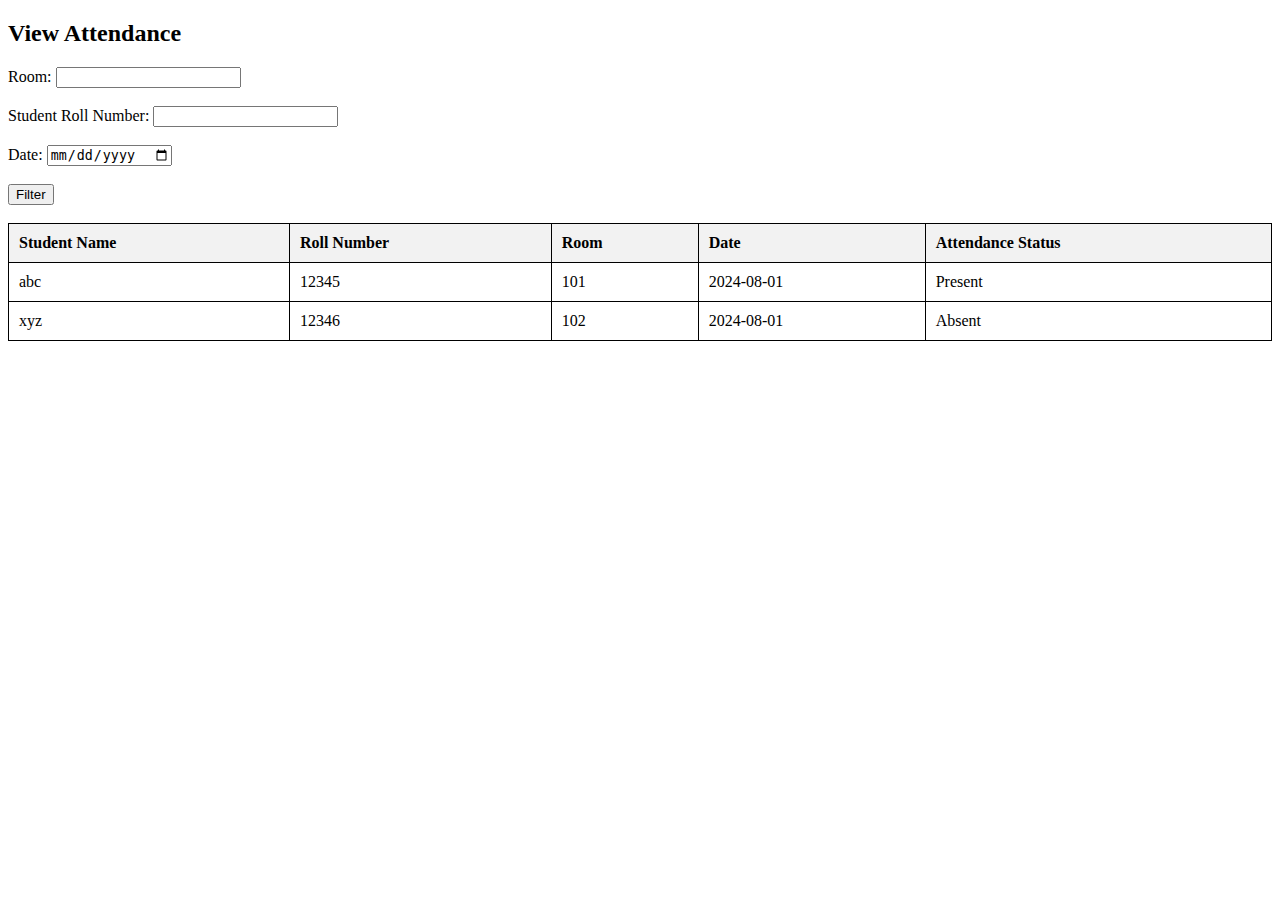
<file: attendance.html>
<!DOCTYPE html>
<html lang="en">
<head>
    <meta charset="UTF-8">
    <meta name="viewport" content="width=device-width, initial-scale=1.0">
    <title>View Attendance</title>
    <style>
        table {
            width: 100%;
            border-collapse: collapse;
        }
        table, th, td {
            border: 1px solid black;
        }
        th, td {
            padding: 10px;
            text-align: left;
        }
        th {
            background-color: #f2f2f2;
        }
    </style>
</head>
<body>
    <h2>View Attendance</h2>
    <form action="/filterAttendance" method="get">
        <label for="room">Room:</label>
        <input type="text" id="room" name="room"><br><br>
        
        <label for="rollNumber">Student Roll Number:</label>
        <input type="text" id="rollNumber" name="rollNumber"><br><br>
        
        <label for="date">Date:</label>
        <input type="date" id="date" name="date"><br><br>
        
        <input type="submit" value="Filter">
    </form>
    <br>
    
    <table>
        <thead>
            <tr>
                <th>Student Name</th>
                <th>Roll Number</th>
                <th>Room</th>
                <th>Date</th>
                <th>Attendance Status</th>
            </tr>
        </thead>
        <tbody>
            <!-- Sample Data -->
            <tr>
                <td>abc</td>
                <td>12345</td>
                <td>101</td>
                <td>2024-08-01</td>
                <td>Present</td>
            </tr>
            <tr>
                <td>xyz</td>
                <td>12346</td>
                <td>102</td>
                <td>2024-08-01</td>
                <td>Absent</td>
            </tr>
            <!-- Add more rows as needed -->
        </tbody>
    </table>
</body>
</html>
</file>
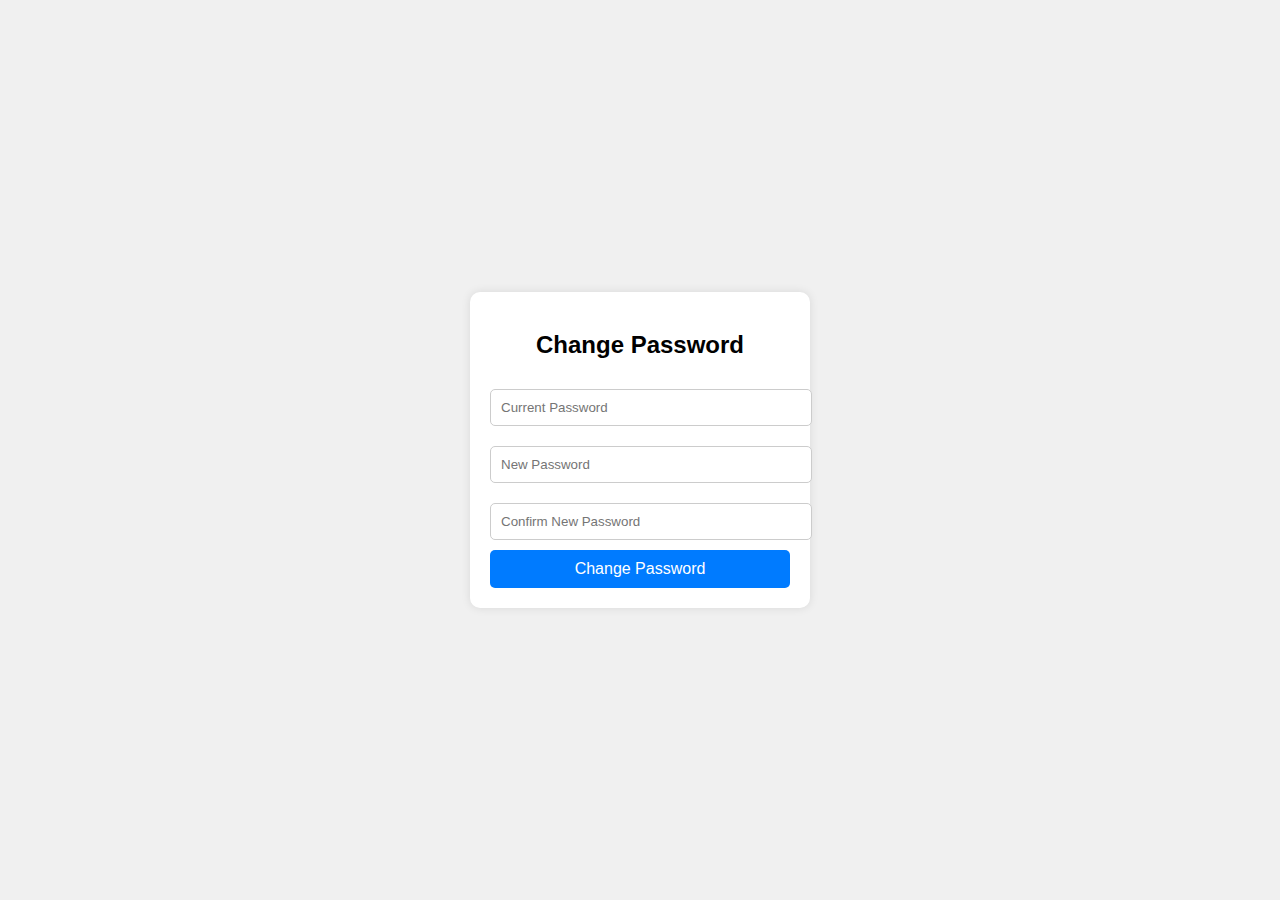
<file: cp.html>
<!DOCTYPE html>
<html lang="en">
<head>
    <meta charset="UTF-8">
    <meta name="viewport" content="width=device-width, initial-scale=1.0">
    <title>Change Password</title>
    <style>
        body {
            font-family: Arial, sans-serif;
            background-color: #f0f0f0;
            display: flex;
            justify-content: center;
            align-items: center;
            height: 100vh;
            margin: 0;
        }
        .change-password-container {
            background-color: white;
            padding: 20px;
            border-radius: 10px;
            box-shadow: 0 0 10px rgba(0, 0, 0, 0.1);
            width: 300px;
        }
        .change-password-container h2 {
            margin-bottom: 20px;
            text-align: center;
        }
        .change-password-container input[type="password"] {
            width: 100%;
            padding: 10px;
            margin: 10px 0;
            border: 1px solid #ccc;
            border-radius: 5px;
        }
        .change-password-container input[type="submit"] {
            width: 100%;
            padding: 10px;
            border: none;
            border-radius: 5px;
            background-color: #007bff;
            color: white;
            font-size: 16px;
            cursor: pointer;
        }
        .change-password-container input[type="submit"]:hover {
            background-color: #0056b3;
        }
    </style>
</head>
<body>
    <div class="change-password-container">
        <h2>Change Password</h2>
        <form action="/change-password" method="post">
            <input type="password" name="current-password" placeholder="Current Password" required>
            <input type="password" name="new-password" placeholder="New Password" required>
            <input type="password" name="confirm-password" placeholder="Confirm New Password" required>
            <input type="submit" value="Change Password">
        </form>
    </div>
</body>
</html>
</file>
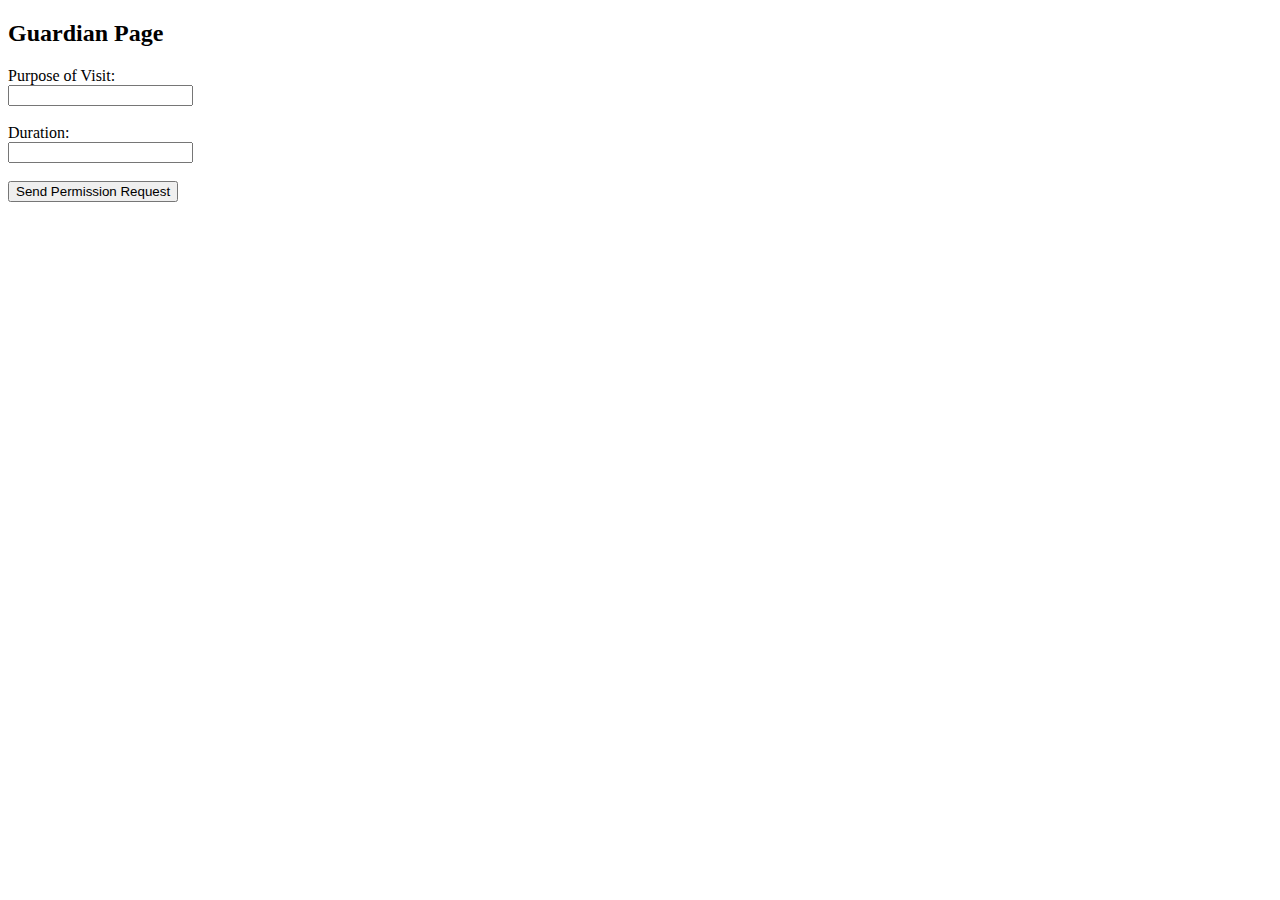
<file: guard.html>
<!DOCTYPE html>
<html lang="en">
<head>
    <meta charset="UTF-8">
    <meta name="viewport" content="width=device-width, initial-scale=1.0">
    <title>Guardian Page</title>
</head>
<body>
    <h2>Guardian Page</h2>
    <form action="/sendPermissionRequest" method="post">
        <label for="purpose">Purpose of Visit:</label><br>
        <input type="text" id="purpose" name="purpose" required><br><br>
        <label for="duration">Duration:</label><br>
        <input type="text" id="duration" name="duration" required><br><br>
        <input type="submit" value="Send Permission Request">
    </form>
</body>
</html>
</file>
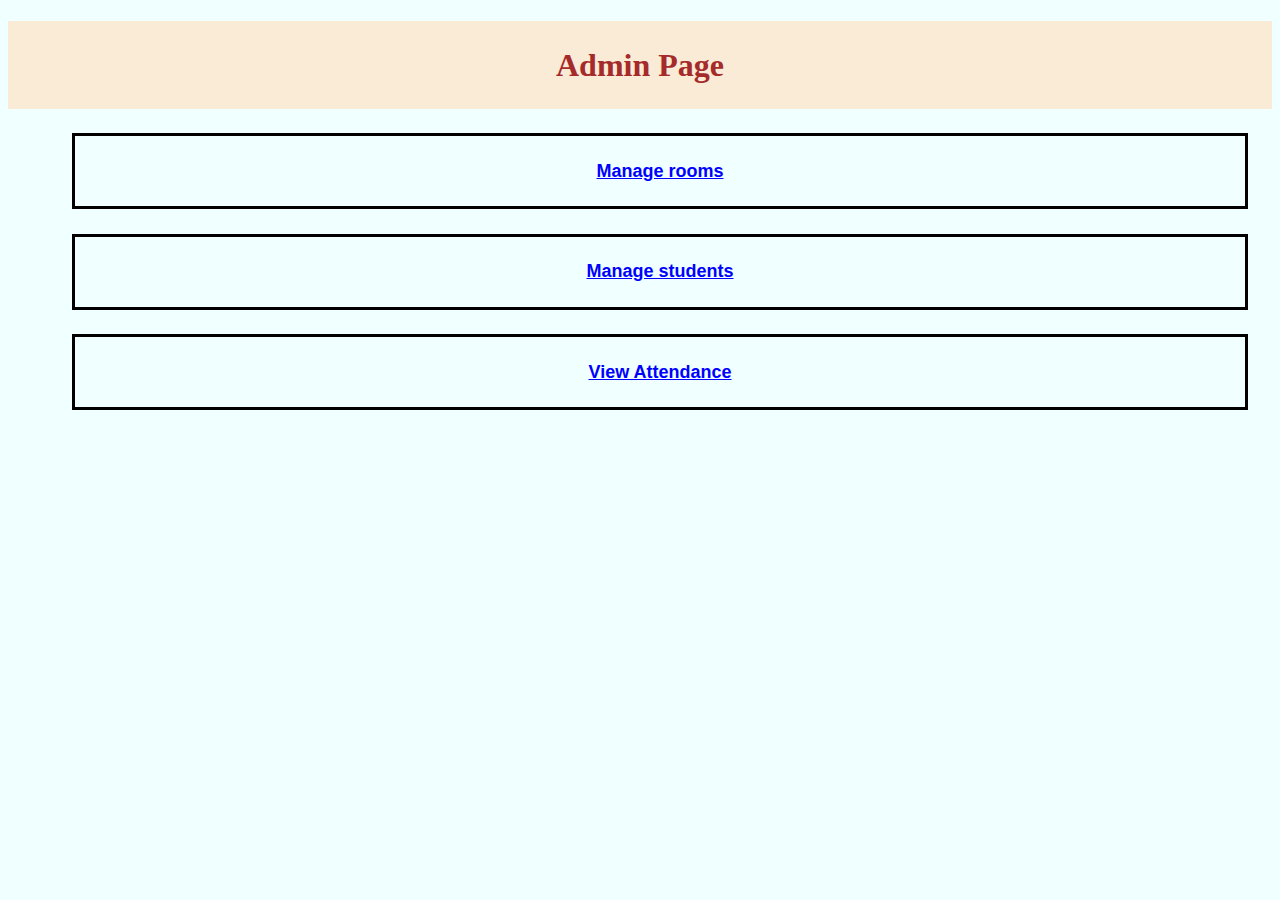
<file: home.html>
<!DOCTYPE html>
<html lang="en">
<head>
    <meta charset="UTF-8">
    <meta name="viewport" content="width=device-width, initial-scale=1.0">
    <title>Admin Page</title>
    <link rel="stylesheet" href="home.css">
</head>
<body >
    <h1><b>Admin Page</b></h1>
    <nav>
    <ul>
    <a href="rooms.html" ><b>Manage rooms</b></a>
    <a href="managest.html"><b>Manage students</b></a>
    <a href="attendance.html"><b>View Attendance</b></a>
</ul>
</nav>
</body>
</file>
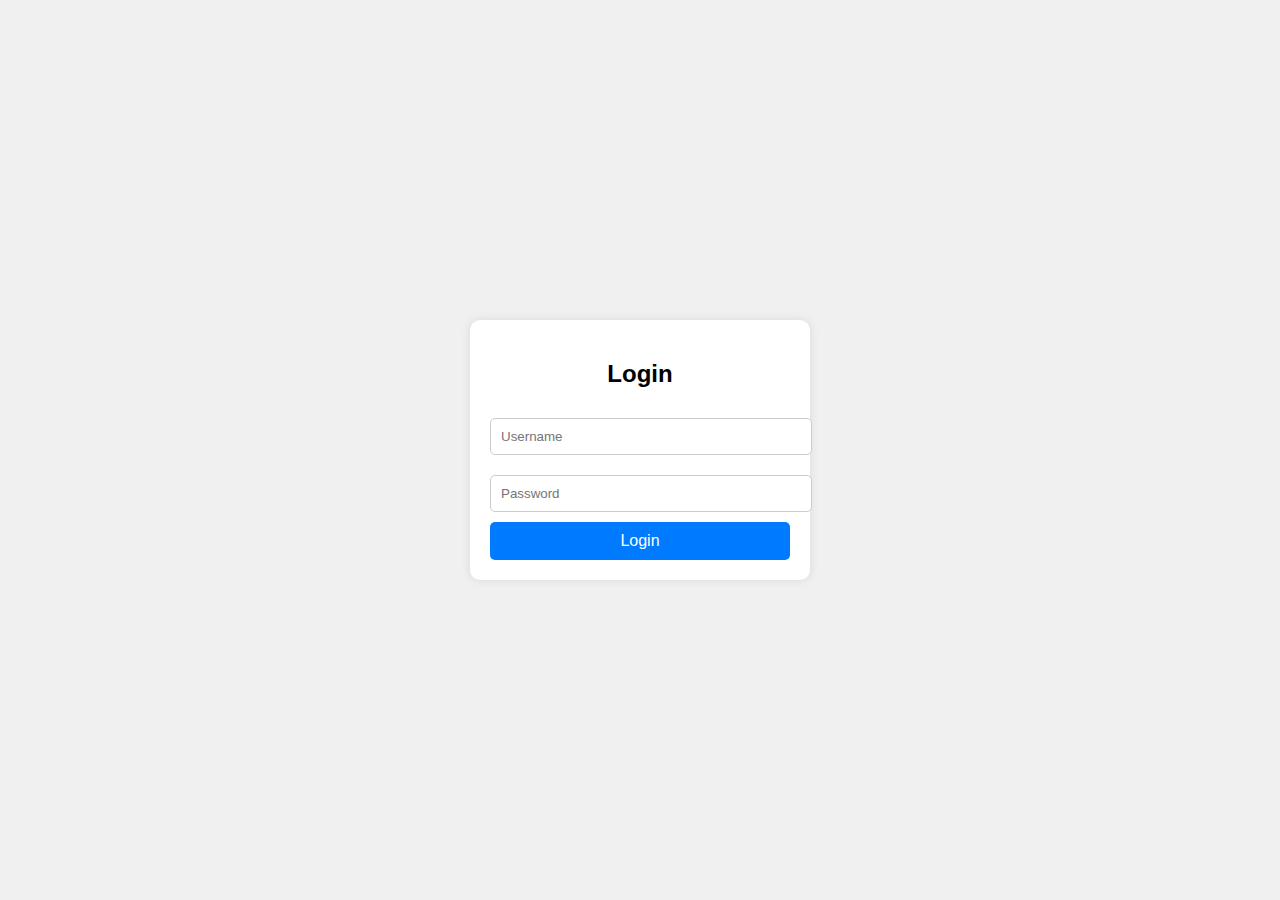
<file: login.html>
<!DOCTYPE html>
<html lang="en">
<head>
    <meta charset="UTF-8">
    <meta name="viewport" content="width=device-width, initial-scale=1.0">
    <title>Login Page</title>
    <style>
        body {
            font-family: Arial, sans-serif;
            background-color: #f0f0f0;
            display: flex;
            justify-content: center;
            align-items: center;
            height: 100vh;
            margin: 0;
        }
        .login-container {
            background-color: white;
            padding: 20px;
            border-radius: 10px;
            box-shadow: 0 0 10px rgba(0, 0, 0, 0.1);
            width: 300px;
        }
        .login-container h2 {
            margin-bottom: 20px;
            text-align: center;
        }
        .login-container input[type="text"],
        .login-container input[type="password"] {
            width: 100%;
            padding: 10px;
            margin: 10px 0;
            border: 1px solid #ccc;
            border-radius: 5px;
        }
        .login-container input[type="submit"] {
            width: 100%;
            padding: 10px;
            border: none;
            border-radius: 5px;
            background-color: #007bff;
            color: white;
            font-size: 16px;
            cursor: pointer;
        }
        .login-container input[type="submit"]:hover {
            background-color: #0056b3;
        }
    </style>
</head>
<body>
    <div class="login-container">
        <h2>Login</h2>
        <form action="/login" method="post">
            <input type="text" name="username" placeholder="Username" required>
            <input type="password" name="password" placeholder="Password" required>
            <input type="submit" value="Login">
        </form>
    </div>
</body>
</html>
</file>
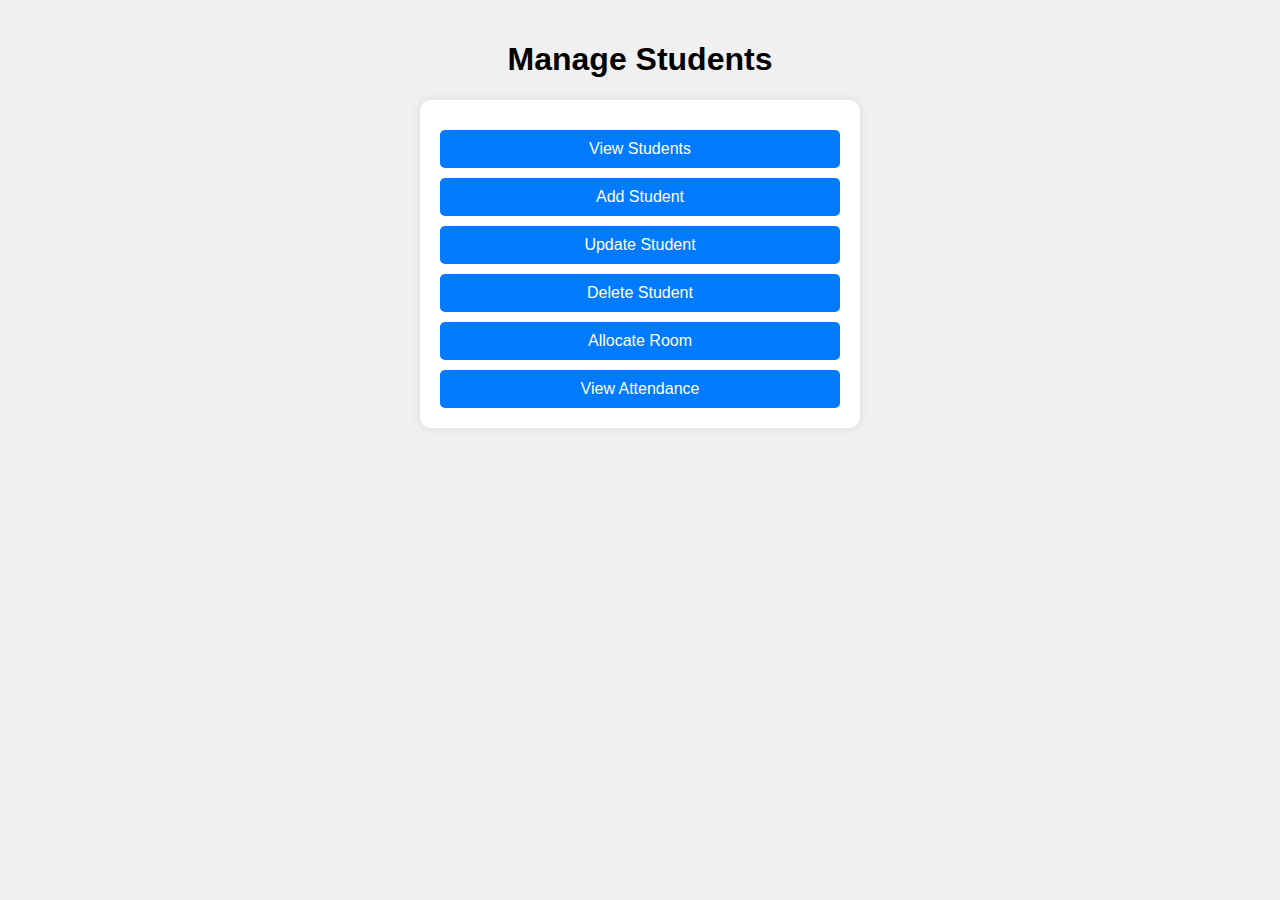
<file: managest.html>
<!DOCTYPE html>
<html lang="en">
<head>
    <meta charset="UTF-8">
    <meta name="viewport" content="width=device-width, initial-scale=1.0">
    <title>Manage Students</title>
    <style>
        body {
            font-family: Arial, sans-serif;
            background-color: #f0f0f0;
            display: flex;
            flex-direction: column;
            align-items: center;
            padding: 20px;
            margin: 0;
        }
        .manage-container {
            background-color: white;
            padding: 20px;
            border-radius: 10px;
            box-shadow: 0 0 10px rgba(0, 0, 0, 0.1);
            width: 400px;
            margin-bottom: 20px;
        }
        .manage-container h2 {
            margin-bottom: 20px;
            text-align: center;
        }
        .manage-container input[type="text"],
        .manage-container input[type="number"],
        .manage-container select,
        .manage-container textarea {
            width: 100%;
            padding: 10px;
            margin: 10px 0;
            border: 1px solid #ccc;
            border-radius: 5px;
        }
        .manage-container input[type="submit"],
        .manage-container button {
            width: 100%;
            padding: 10px;
            margin-top: 10px;
            border: none;
            border-radius: 5px;
            background-color: #007bff;
            color: white;
            font-size: 16px;
            cursor: pointer;
        }
        .manage-container input[type="submit"]:hover,
        .manage-container button:hover {
            background-color: #0056b3;
        }
        .hidden {
            display: none;
        }
        table {
            width: 100%;
            border-collapse: collapse;
            margin-top: 20px;
        }
        table, th, td {
            border: 1px solid #ccc;
        }
        th, td {
            padding: 10px;
            text-align: left;
        }
    </style>
    <script>
        function toggleForm(formId) {
            var forms = document.querySelectorAll('.form-section');
            forms.forEach(function(form) {
                form.classList.add('hidden');
            });
            document.getElementById(formId).classList.remove('hidden');
        }
    </script>
</head>
<body>
    <h1>Manage Students</h1>
    <div class="manage-container">
        <button onclick="toggleForm('view-students')">View Students</button>
        <button onclick="toggleForm('add-student')">Add Student</button>
        <button onclick="toggleForm('update-student')">Update Student</button>
        <button onclick="toggleForm('delete-student')">Delete Student</button>
        <button onclick="toggleForm('allocate-room')">Allocate Room</button>
        <button onclick="toggleForm('view-attendance')">View Attendance</button>
    </div>

    <!-- View Students Section -->
    <div id="view-students" class="manage-container form-section hidden">
        <h2>View Students</h2>
        <table>
            <thead>
                <tr>
                    <th>Name</th>
                    <th>Roll Number</th>
                    <th>Room</th>
                    <th>Actions</th>
                </tr>
            </thead>
            <tbody>
                <!-- Sample Data -->
                <tr>
                    <td>abc</td>
                    <td>101</td>
                    <td>Room 1</td>
                    <td><button onclick="toggleForm('update-student')">Edit</button> <button>Delete</button></td>
                </tr>
                <tr>
                    <td>xyz</td>
                    <td>102</td>
                    <td>Room 2</td>
                    <td><button onclick="toggleForm('update-student')">Edit</button> <button>Delete</button></td>
                </tr>
                <!-- Add more rows as needed -->
            </tbody>
        </table>
    </div>

    <!-- Add Student Section -->
    <div id="add-student" class="manage-container form-section hidden">
        <h2>Add Student</h2>
        <form action="/add-student" method="post">
            <input type="text" name="name" placeholder="Name" required>
            <input type="number" name="roll-number" placeholder="Roll Number" required>
            <input type="text" name="room" placeholder="Room">
            <input type="submit" value="Add Student">
        </form>
    </div>

    <!-- Update Student Section -->
    <div id="update-student" class="manage-container form-section hidden">
        <h2>Update Student</h2>
        <form action="/update-student" method="post">
            <input type="number" name="roll-number" placeholder="Roll Number" required>
            <input type="text" name="name" placeholder="Name">
            <input type="text" name="room" placeholder="Room">
            <input type="submit" value="Update Student">
        </form>
    </div>

    <!-- Delete Student Section -->
    <div id="delete-student" class="manage-container form-section hidden">
        <h2>Delete Student</h2>
        <form action="/delete-student" method="post">
            <input type="number" name="roll-number" placeholder="Roll Number" required>
            <input type="submit" value="Delete Student">
        </form>
    </div>

    <!-- Allocate Room Section -->
    <div id="allocate-room" class="manage-container form-section hidden">
        <h2>Allocate Room</h2>
        <form action="/allocate-room" method="post">
            <input type="number" name="roll-number" placeholder="Roll Number" required>
            <input type="text" name="room" placeholder="Room" required>
            <input type="submit" value="Allocate Room">
        </form>
    </div>

    <!-- View Attendance Section -->
    <div id="view-attendance" class="manage-container form-section hidden">
        <h2>View Attendance</h2>
        <form action="/view-attendance" method="get">
            <input type="number" name="roll-number" placeholder="Roll Number" required>
            <textarea name="attendance" placeholder="Attendance Details" rows="5"></textarea>
            <input type="submit" value="View Attendance">
        </form>
    </div>
</body>
</html>
</file>
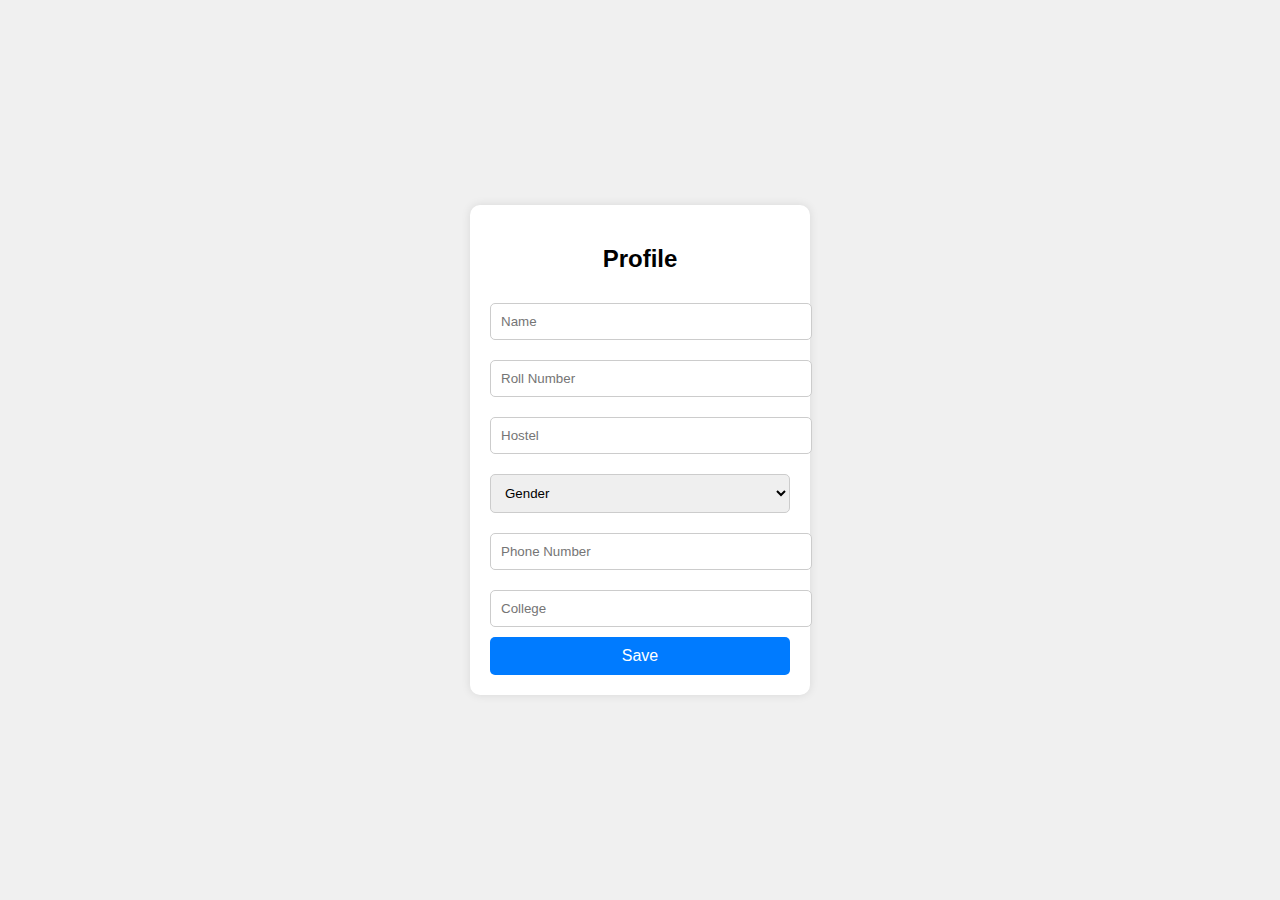
<file: profile.html>
<!DOCTYPE html>
<html lang="en">
<head>
    <meta charset="UTF-8">
    <meta name="viewport" content="width=device-width, initial-scale=1.0">
    <title>Profile Page</title>
    <style>
        body {
            font-family: Arial, sans-serif;
            background-color: #f0f0f0;
            display: flex;
            justify-content: center;
            align-items: center;
            height: 100vh;
            margin: 0;
        }
        .profile-container {
            background-color: white;
            padding: 20px;
            border-radius: 10px;
            box-shadow: 0 0 10px rgba(0, 0, 0, 0.1);
            width: 300px;
        }
        .profile-container h2 {
            margin-bottom: 20px;
            text-align: center;
        }
        .profile-container input[type="text"],
        .profile-container input[type="tel"],
        .profile-container select {
            width: 100%;
            padding: 10px;
            margin: 10px 0;
            border: 1px solid #ccc;
            border-radius: 5px;
        }
        .profile-container input[type="submit"] {
            width: 100%;
            padding: 10px;
            border: none;
            border-radius: 5px;
            background-color: #007bff;
            color: white;
            font-size: 16px;
            cursor: pointer;
        }
        .profile-container input[type="submit"]:hover {
            background-color: #0056b3;
        }
    </style>
</head>
<body>
    <div class="profile-container">
        <h2>Profile</h2>
        <form action="/save-profile" method="post">
            <input type="text" name="name" placeholder="Name" required>
            <input type="text" name="roll-number" placeholder="Roll Number" required>
            <input type="text" name="hostel" placeholder="Hostel" required>
            <select name="gender" required>
                <option value="" disabled selected>Gender</option>
                <option value="male">Male</option>
                <option value="female">Female</option>
                <option value="other">Other</option>
            </select>
            <input type="tel" name="phone-number" placeholder="Phone Number" required>
            <input type="text" name="college" placeholder="College" required>
            <input type="submit" value="Save">
        </form>
    </div>
</body>
</html>
</file>
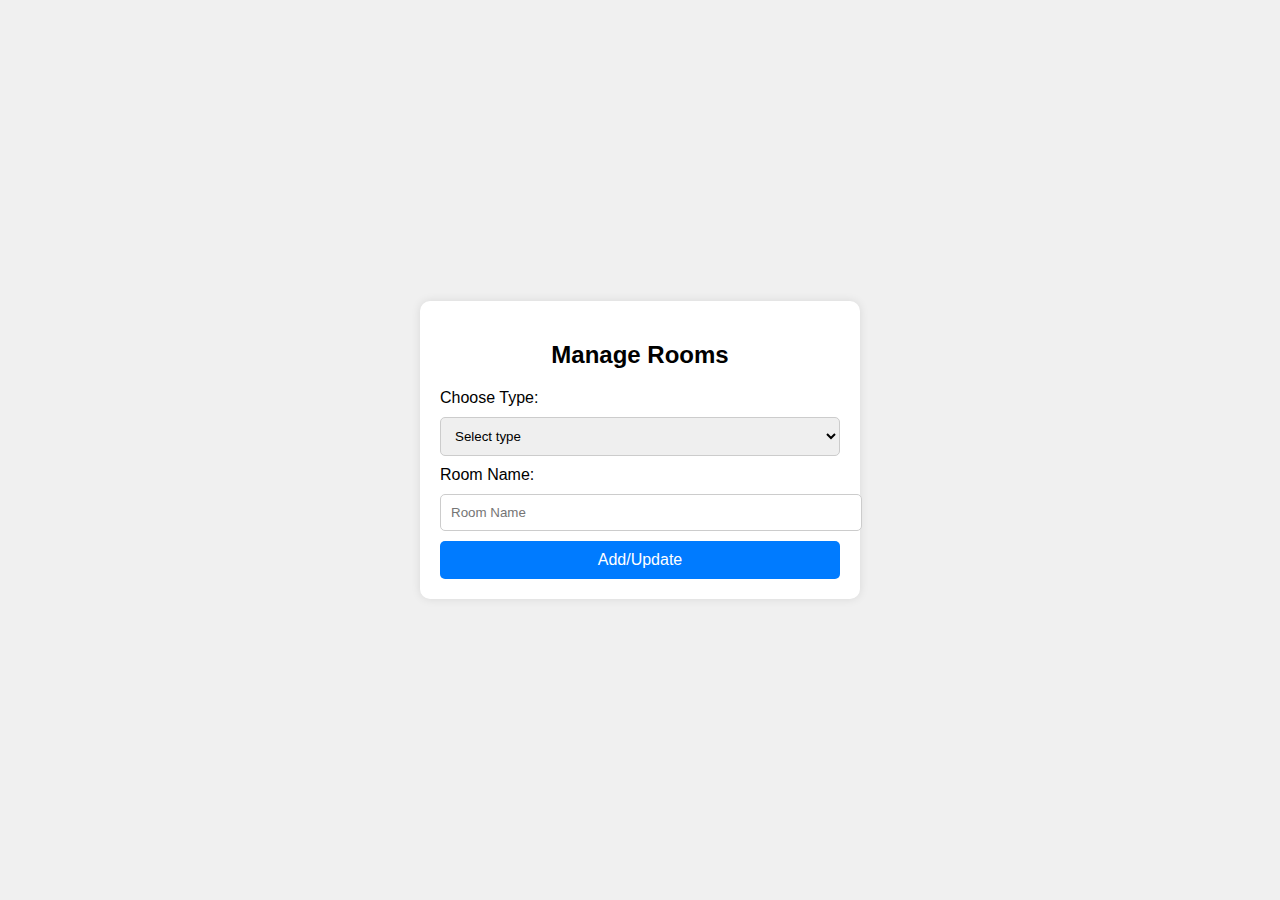
<file: rooms.html>
<!DOCTYPE html>
<html lang="en">
<head>
    <meta charset="UTF-8">
    <meta name="viewport" content="width=device-width, initial-scale=1.0">
    <title>Manage Rooms</title>
    <style>
        body {
            font-family: Arial, sans-serif;
            background-color: #f0f0f0;
            display: flex;
            justify-content: center;
            align-items: center;
            height: 100vh;
            margin: 0;
        }
        .manage-container {
            background-color: white;
            padding: 20px;
            border-radius: 10px;
            box-shadow: 0 0 10px rgba(0, 0, 0, 0.1);
            width: 400px;
        }
        .manage-container h2 {
            margin-bottom: 20px;
            text-align: center;
        }
        .manage-container select,
        .manage-container input[type="text"],
        .manage-container input[type="number"] {
            width: 100%;
            padding: 10px;
            margin: 10px 0;
            border: 1px solid #ccc;
            border-radius: 5px;
        }
        .manage-container input[type="submit"] {
            width: 100%;
            padding: 10px;
            border: none;
            border-radius: 5px;
            background-color: #007bff;
            color: white;
            font-size: 16px;
            cursor: pointer;
        }
        .manage-container input[type="submit"]:hover {
            background-color: #0056b3;
        }
        .hidden {
            display: none;
        }
    </style>
    <script>
        function handleSelectionChange() {
            var type = document.getElementById('type').value;
            if (type === 'bedroom') {
                document.getElementById('beds-section').classList.remove('hidden');
            } else {
                document.getElementById('beds-section').classList.add('hidden');
            }
        }
    </script>
</head>
<body>
    <div class="manage-container">
        <h2>Manage Rooms</h2>
        <form action="/manage-rooms" method="post">
            <label for="type">Choose Type:</label>
            <select id="type" name="type" onchange="handleSelectionChange()" required>
                <option value="" disabled selected>Select type</option>
                <option value="room">Room</option>
                <option value="bedroom">Bedroom</option>
            </select>

            <div id="room-section">
                <label for="room-name">Room Name:</label>
                <input type="text" id="room-name" name="room-name" placeholder="Room Name" required>
            </div>

            <div id="beds-section" class="hidden">
                <label for="beds">Number of Beds:</label>
                <input type="number" id="beds" name="beds" min="1" placeholder="Number of Beds">
            </div>

            <input type="submit" value="Add/Update">
        </form>
    </div>
</body>
</html>
</file>
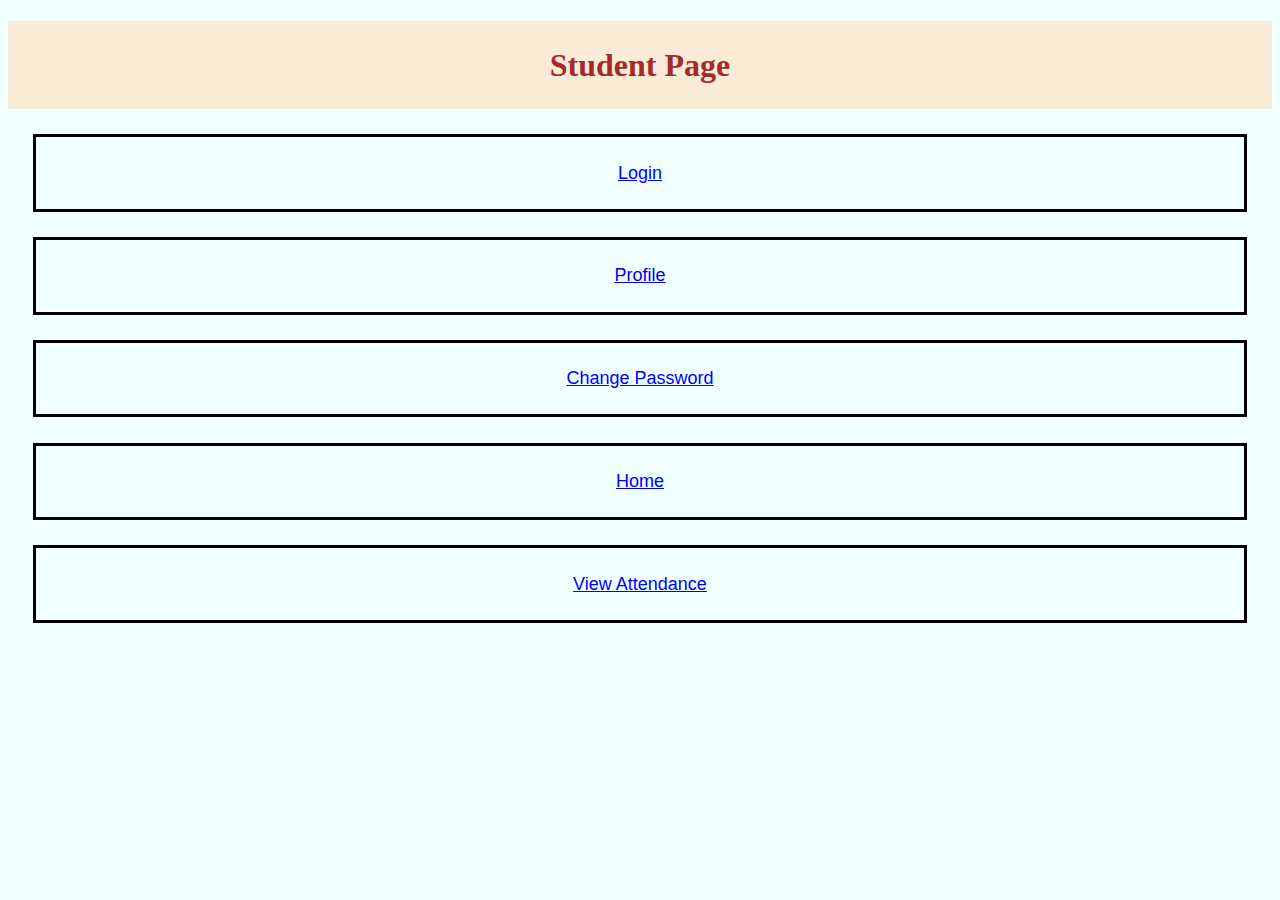
<file: students.html>
<!DOCTYPE html>
<html lang="en">
<head>
    <meta charset="UTF-8">
    <meta name="viewport" content="width=device-width, initial-scale=1.0">
    <title>Manage Students</title>
    <link rel="stylesheet" href="home.css">
</head>
<body>
    <h1><b>Student Page</b></h1> 
    <a href="login.html">Login</a>
    <a href="profile.html">Profile</a>
    <a href="cp.html">Change Password</a>
    <a href="home.html">Home</a>
    <a href="attendance.html">View Attendance</a>
</body>
</file>
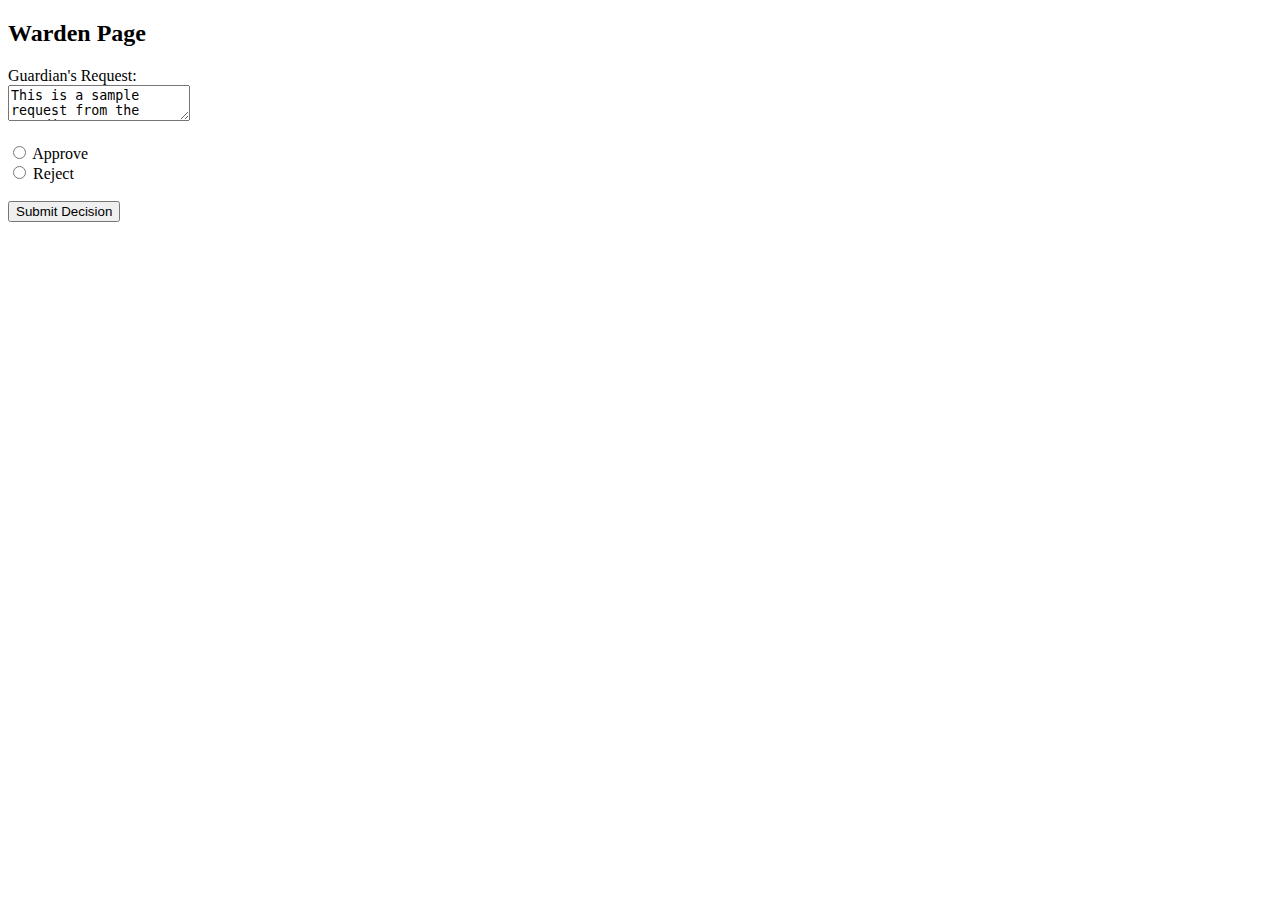
<file: warden.html>
<!DOCTYPE html>
<html lang="en">
<head>
    <meta charset="UTF-8">
    <meta name="viewport" content="width=device-width, initial-scale=1.0">
    <title>Warden Page</title>
</head>
<body>
    <h2>Warden Page</h2>
    <form action="/processRequest" method="post">
        <label for="guardianRequest">Guardian's Request:</label><br>
        <textarea id="guardianRequest" name="guardianRequest" readonly>This is a sample request from the guardian.</textarea><br><br>
        <input type="radio" id="approve" name="decision" value="approve">
        <label for="approve">Approve</label><br>
        <input type="radio" id="reject" name="decision" value="reject">
        <label for="reject">Reject</label><br><br>
        <input type="submit" value="Submit Decision">
    </form>
</body>
</html>
</file>
<file: home.css>
body{background-color: azure}
h1{font-size: xx-large;
color:brown;
padding-top: 2%;
padding-bottom: 2%;
background-color: antiquewhite;
text-align: center ;}
a{font-size: large;
text-align: center;
font-family: 'Lucida Sans', 'Lucida Sans Regular', 'Lucida Grande', 'Lucida Sans Unicode', Geneva, Verdana, sans-serif;
display: block;
color:blue;
padding-top:2% ;
padding-bottom: 2%;
border: solid black ;
margin:2%

}
a:hover{
    background-color: bisque;
    color: black;
}
</file>
